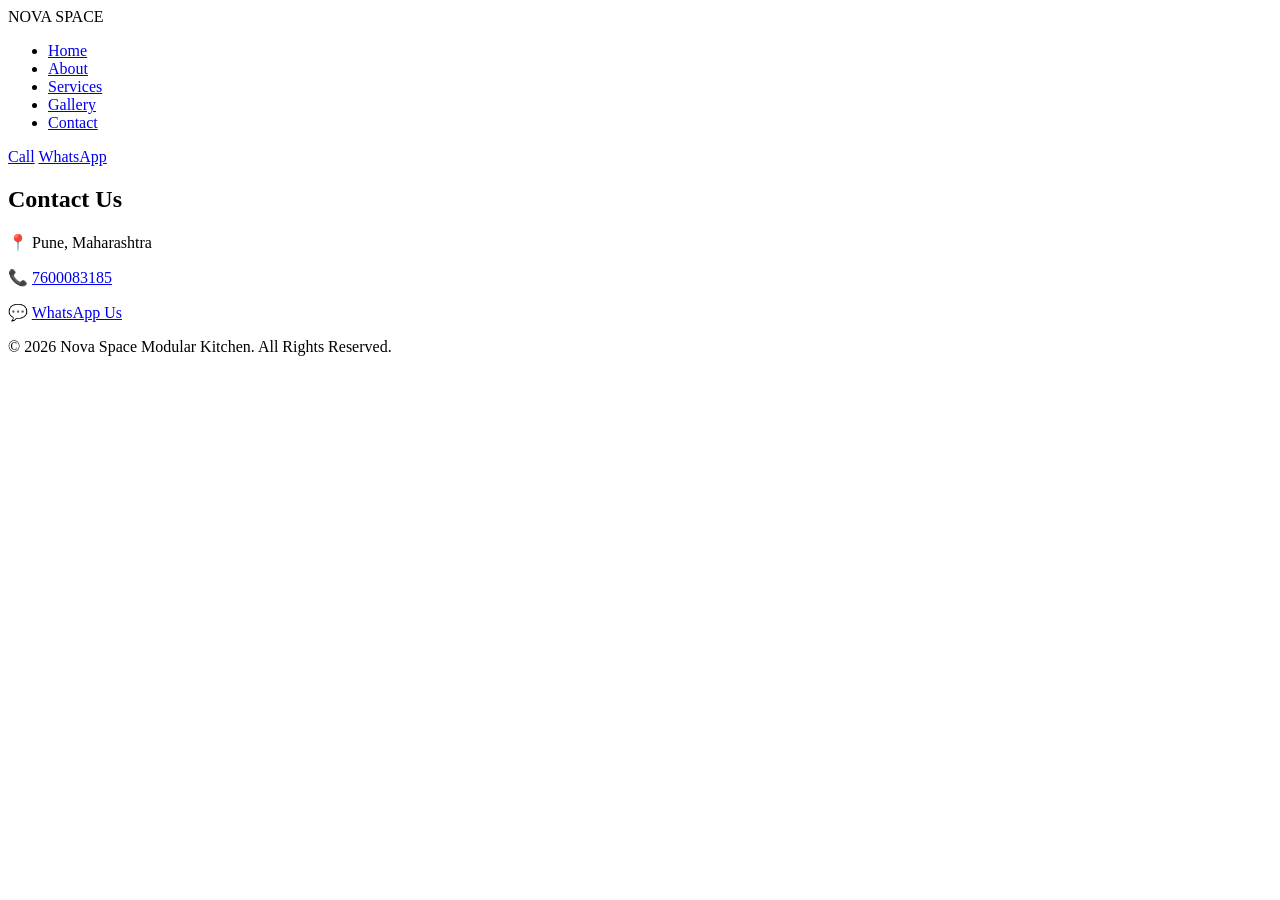
<file: contact.html>
<!DOCTYPE html>
<html lang="en">
<head>
  <meta charset="UTF-8">
  <meta name="viewport" content="width=device-width, initial-scale=1.0">
  <title>Contact Us - Nova Space</title>
  <link rel="stylesheet" href="css/style.css">
</head>
<body>
  <header>
    <nav class="navbar">
      <div class="logo">NOVA SPACE</div>
      <ul class="nav-links">
        <li><a href="index.html">Home</a></li>
        <li><a href="about.html">About</a></li>
        <li><a href="services.html">Services</a></li>
        <li><a href="gallery.html">Gallery</a></li>
        <li><a href="contact.html" class="active">Contact</a></li>
      </ul>
      <div class="nav-buttons">
        <a href="tel:7600083185" class="btn-call">Call</a>
        <a href="https://wa.me/917600083185" target="_blank" class="btn-wa">WhatsApp</a>
      </div>
    </nav>
  </header>

  <section class="contact">
    <h1>Contact Us</h1>
    <p>📍 Pune, Maharashtra</p>
    <p>📞 <a href="tel:7600083185">7600083185</a></p>
    <p>💬 <a href="https://wa.me/917600083185" target="_blank">WhatsApp Us</a></p>
  </section>

  <footer>
    <p>© 2026 Nova Space Modular Kitchen. All Rights Reserved.</p>
  </footer>
</body>
</html>
</file>
<file: css/style.css>
<!-- Gallery Section -->
<section id="gallery">

    <h2>Our Recent Projects</h2>

    <div class="gallery">

        <img src="images/kitchen1.jpg" alt="Modular Kitchen">
        <img src="images/wardrobe1.jpg" alt="Wardrobe">
        <img src="images/tvunit1.jpg" alt="TV Unit">
        <img src="images/interior1.jpg" alt="Interior Design">
        <img src="images/kitchen2.jpg" alt="Kitchen">
        <img src="images/project1.jpg" alt="Completed Project">

    </div>

</section>

<!-- Contact Section -->
<section id="contact">

    <h2>Contact Us</h2>

    <p>📞 Call: +91 XXXXXXXXXX</p>

    <p>📍 Mahalunge, Pune, Maharashtra</p>

    <p>✉ Email: your@email.com</p>

    <a href="https://wa.me/91XXXXXXXXXX" class="btn">
        WhatsApp Now
    </a>

</section>

<!-- Google Map -->
<section class="map">

    <iframe
        src="YOUR_GOOGLE_MAP_LINK"
        width="100%"
        height="400"
        style="border:0;"
        loading="lazy">
    </iframe>

</section>

<!-- Footer -->
<footer>

    <h3>NOVA SPACE</h3>

    <p>
        Modular Kitchen | Wardrobe | TV Unit | Interior
    </p>

    <p>
        © 2026 NOVA SPACE. All Rights Reserved.
    </p>

</footer>

<script src="script.js"></script>

</body>
</html>
</file>
